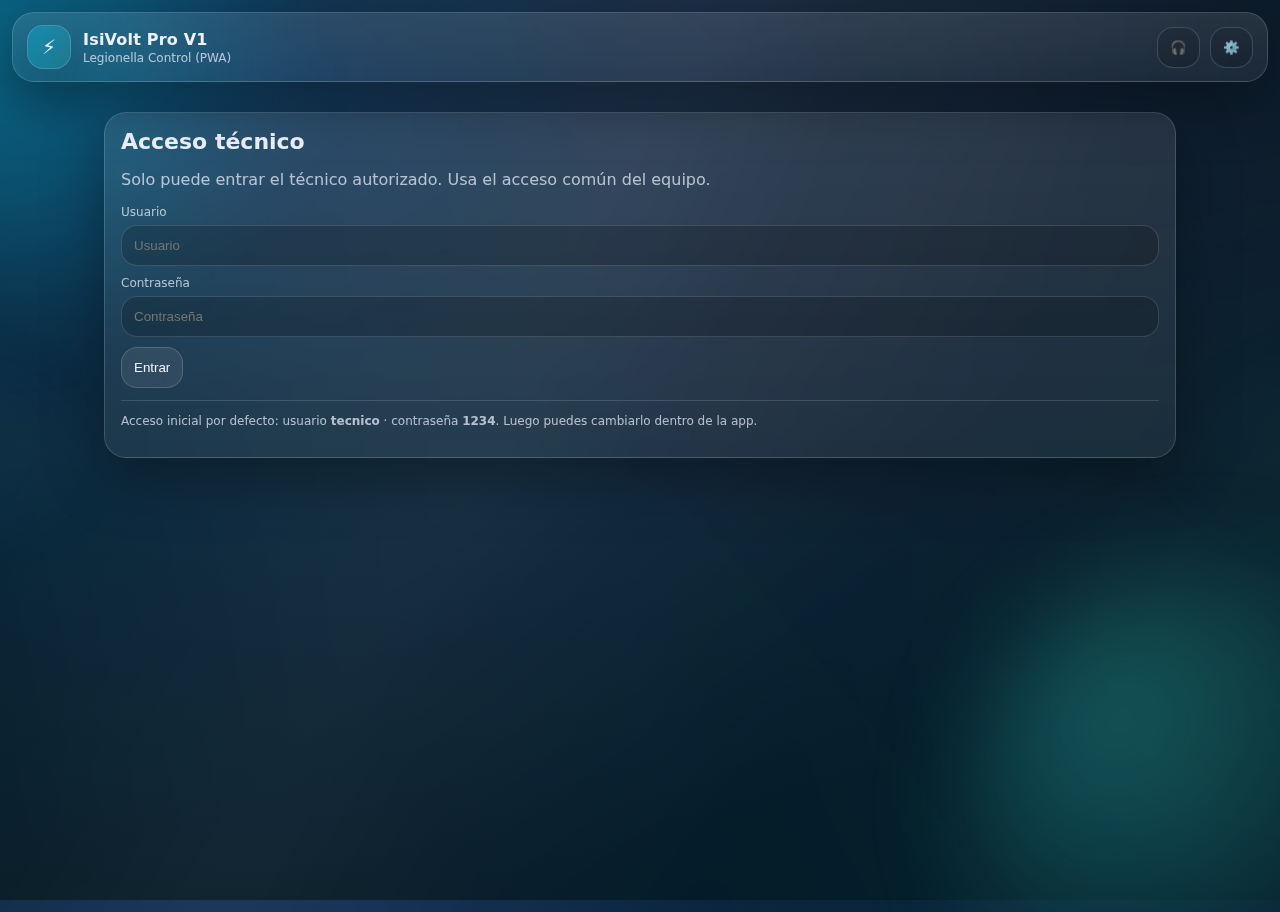
<file: index.html>
<!doctype html>
<html lang="es">
<head>
  <meta charset="utf-8" />
  <meta name="viewport" content="width=device-width,initial-scale=1,viewport-fit=cover" />
  <meta name="theme-color" content="#0b132b" />
  <title>IsiVolt Pro V1 · Legionella</title>
  <link rel="manifest" href="manifest.json" />
  <link rel="icon" href="icons/icon-192.png" />
  <link rel="stylesheet" href="styles.css" />
</head>
<body>
  <div class="bg-blob blob-a"></div>
  <div class="bg-blob blob-b"></div>
  <div class="bg-sheen"></div>
  <div class="bg-light-track"></div>
  <div class="bg-aurora"></div>

  <header class="topbar glass">
    <div class="brand">
      <div class="logo">⚡</div>
      <div>
        <div class="title">IsiVolt Pro V1</div>
        <div class="subtitle">Legionella Control (PWA)</div>
      </div>
    </div>
    <div class="row">
      <button id="btnTimerDock" class="btn btn-ghost hidden" title="Volver al cronómetro activo">⏱ --:--</button>
      <button id="btnGuide" class="btn btn-ghost" title="Guía rápida">🎧</button>
      <button id="btnSettings" class="btn btn-ghost" title="Ajustes">⚙️</button>
    </div>
  </header>

  <main class="container">
    <!-- Perfil -->
    <section id="screenProfile" class="screen">
      <div class="card glass">
        <h1>Acceso técnico</h1>
        <p class="muted">Solo puede entrar el técnico autorizado. Usa el acceso común del equipo.</p>
        <label class="label">Usuario</label>
        <div class="row">
          <input id="techName" class="input" placeholder="Usuario" maxlength="18" />
        </div>
        <label class="label">Contraseña</label>
        <div class="row">
          <input id="techPassword" class="input" type="password" placeholder="Contraseña" maxlength="32" />
          <button id="btnSetTech" class="btn">Entrar</button>
        </div>
        <div class="divider"></div>
        <p class="muted tiny">Acceso inicial por defecto: usuario <b>tecnico</b> · contraseña <b>1234</b>. Luego puedes cambiarlo dentro de la app.</p>
      </div>
    </section>

    <!-- Home -->
    <section id="screenHome" class="screen hidden">
      <div class="grid">
        <div class="card glass">
          <div class="kpi">
            <div>
              <div class="muted">Técnico</div>
              <div id="kpiTech" class="kpi-value">—</div>
            </div>
            <div class="row">
              <button id="btnEditAccess" class="btn btn-ghost">Acceso</button>
              <button id="btnOpenTimer" class="btn btn-ghost">Cronómetro</button>
              <button id="btnLogout" class="btn btn-danger" title="Cerrar sesión">Cerrar</button>
            </div>
          </div>

          <div class="kpi kpi-2">
            <div>
              <div class="muted">OT de hoy</div>
              <div id="kpiToday" class="kpi-value">0 / 0</div>
            </div>
            <div class="pill" id="pillOffline">Offline OK</div>
          </div>
        </div>

        <div class="card glass">
          <h2>Acciones rápidas</h2>
          <div class="actions">
            <button id="btnScan" class="btn btn-primary">📷 Escanear QR</button>
            <button id="btnAddCode" class="btn">➕ Añadir punto</button>
            <button id="btnMonthly" class="btn btn-ghost">🧪 Informe mensual</button>
            <button id="btnHistory" class="btn btn-ghost">🕘 Historial</button>
          </div>

          <div class="divider"></div>

          <div class="row">
            <button id="btnExplainOT" class="btn btn-ghost">ℹ️ ¿Qué es OT de hoy?</button>
            <button id="btnClearOT" class="btn btn-danger">🗑️ Vaciar OT</button>
          </div>

          <p class="muted tiny">Tip: crea la lista en el taller (añadiendo puntos) y luego solo vas cerrando en campo.</p>
        </div>

        <div class="card glass">
          <h2>OT de hoy</h2>
          <div id="otList" class="list"></div>
          <div id="otEmpty" class="empty muted">Aún no hay puntos. Añade con QR o con el código (últimos 5).</div>
        </div>
      </div>
    </section>

    <!-- Scan -->
    <section id="screenScan" class="screen hidden">
      <div class="card glass">
        <div class="row space-between">
          <h2 id="scanTitle">Escanear QR</h2>
          <button class="btn btn-ghost" data-nav="home">✖</button>
        </div>

        <div class="muted tiny" id="scanHint">Si tu móvil no soporta escaneo nativo, usa “Añadir punto”.</div>

        <div class="scanbox">
          <video id="qrVideo" playsinline></video>
          <div class="scan-overlay"></div>
        </div>

        <div class="row">
          <button id="btnStartScan" class="btn btn-primary">Iniciar cámara</button>
          <button id="btnStopScan" class="btn btn-ghost">Detener</button>
        </div>

        <div class="divider"></div>

        <div class="row">
          <input id="manualCodeFromScan" class="input" placeholder="O escribe código (se usan los 5 últimos)" />
          <button id="btnManualGo" class="btn">Añadir</button>
        </div>
      </div>
    </section>

    <!-- Punto -->
    <section id="screenPoint" class="screen hidden">
      <div class="card glass">
        <div class="row space-between">
          <div>
            <div class="muted">Ubicación</div>
            <div id="pointCode" class="bigcode">—</div>
          </div>
          <div class="row">
            <button id="btnEditCode" class="btn btn-ghost" title="Editar código">✏️ Editar</button>
            <button class="btn btn-ghost" data-nav="home">⬅</button>
          </div>
        </div>

        <div class="divider"></div>

        <div class="grid2">
          <div class="panel glass-lite">
            <h3>Calculadora</h3>

            <label class="label">Litros de agua</label>
            <div class="row">
              <input id="liters" class="input" type="number" inputmode="decimal" min="0" step="1" placeholder="Ej: 60" />
              <button id="btnUseDefaultLiters" class="btn btn-ghost">Habitual</button>
            </div>

            <div class="muted tiny">Valores prefijados (provisionales) hasta confirmar protocolo real.</div>

            <div class="divider thin"></div>

            <div class="calc-result">
              <div class="muted">Dosis estimada (ml)</div>
              <div id="doseMl" class="dose">—</div>
              <div class="muted tiny">Queda registrada al finalizar.</div>
            </div>

            <div class="divider thin"></div>

            <label class="label">Tiempo objetivo</label>
            <div class="row">
              <input id="targetMinutes" class="input" type="number" min="1" step="1" />
              <button id="btnTimeAuto" class="btn btn-ghost">Auto</button>
            </div>

            <label class="label">Observación (opcional)</label>
            <textarea id="pointNote" class="input textarea" rows="3" placeholder="Ej: baño sin retorno / puerta cerrada / pendiente..." ></textarea>

            <div class="row">
              <button id="btnSaveNote" class="btn btn-ghost">💾 Guardar nota</button>
              <button id="btnStartTimer" class="btn btn-primary">⏱ Iniciar proceso</button>
              <button id="btnMarkIssue" class="btn btn-danger">⚠ Incidencia</button>
            </div>
          </div>

          <div class="panel glass-lite">
            <h3>Checklist</h3>
            <div class="checklist">
              <label><input type="checkbox" id="chkConnect" /> Conectar recirculación</label>
              <label><input type="checkbox" id="chkReturn" /> Verificar retorno</label>
              <label><input type="checkbox" id="chkDose" /> Añadir dosis</label>
              <label><input type="checkbox" id="chkStart" /> Iniciar recirculación</label>
            </div>

            <div class="divider thin"></div>

            <div class="muted tiny">Al finalizar saldrá el sello ✅ y quedará registrado en el historial con fecha/hora.</div>
          </div>
        </div>
      </div>
    </section>

    <!-- Timer -->
    <section id="screenTimer" class="screen hidden">
      <div class="card glass center">
        <div class="row space-between">
          <div>
            <div class="muted">En proceso</div>
            <div id="timerCode" class="bigcode">—</div>
          </div>
          <button class="btn btn-ghost" id="btnExitTimer">✖</button>
        </div>

        <div class="timer-tank">
          <div class="water" id="waterFill">
            <div class="water-wave wave-a"></div>
            <div class="water-wave wave-b"></div>
          </div>
          <div class="tank-glass"></div>
          <div class="timer-overlay">
            <div id="timerLeft" class="timer-left">00:00</div>
            <div class="muted tiny" id="timerTarget">Objetivo: —</div>
          </div>
        </div>

        <div class="row center">
          <button id="btnPause" class="btn btn-ghost">⏸ Pausar</button>
          <button id="btnResume" class="btn btn-ghost hidden">▶ Reanudar</button>
          <button id="btnMinimizeTimer" class="btn btn-ghost">🗕 Minimizar</button>
          <button id="btnFinish" class="btn btn-primary">✅ Finalizar</button>
        </div>

        <div class="divider"></div>
        <div id="sealDone" class="seal hidden">✔ TRATAMIENTO COMPLETADO</div>
        <div id="sealWarn" class="seal seal-warn hidden">⚠ MARCADO CON INCIDENCIA</div>
      </div>
    </section>

    <!-- Historial -->
    <section id="screenHistory" class="screen hidden">
      <div class="card glass">
        <div class="row space-between">
          <h2>Historial</h2>
          <button class="btn btn-ghost" data-nav="home">⬅</button>
        </div>

        <div class="row">
          <button id="btnExport" class="btn">📤 Exportar</button>
          <button id="btnImport" class="btn btn-ghost">📥 Importar</button>
          <input id="fileImport" type="file" accept="application/json" class="hidden" />
        </div>

        <div class="divider"></div>

        <div id="historyList" class="list"></div>
        <div id="historyEmpty" class="empty muted">Sin registros aún.</div>
      </div>
    </section>

    <!-- Mensual PRO -->
    <section id="screenMonthly" class="screen hidden">
      <div class="card glass">
        <div class="row space-between">
          <h2>Informe mensual · Muestras (PRO)</h2>
          <button class="btn btn-ghost" data-nav="home">⬅</button>
        </div>

        <div class="muted tiny">
          Crea la ruta del mes por plantas (-1, Baja, 1ª–8ª). Exterior/Parking normalmente: <b>NO APLICA</b>.
          Los datos quedan en este móvil.
        </div>

        <div class="divider"></div>

        <div class="kpi kpi-2">
          <div>
            <div class="muted">Mes</div>
            <div id="kpiMonth" class="kpi-value">—</div>
          </div>
          <div>
            <div class="muted">Progreso</div>
            <div id="kpiMonthDone" class="kpi-value">0 / 0</div>
          </div>
        </div>

        <div class="divider"></div>

        <div class="grid2">
          <div class="panel glass-lite">
            <h3>Cabecera</h3>
            <label class="label">Fecha muestreo</label>
            <input id="monthSampleDate" class="input" type="date" />
            <label class="label">Técnico asignado (acompaña)</label>
            <input id="monthAssignedTech" class="input" placeholder="Ej: Paco" maxlength="18" />
            <label class="label">Observación general (opcional)</label>
            <textarea id="monthHeaderNote" class="input textarea" rows="2" placeholder="Ej: ruta parcial / cambios..." ></textarea>
            <div class="row">
              <button id="btnSaveMonthlyHeader" class="btn btn-primary">Guardar cabecera</button>
              <button id="btnMonthlyExport" class="btn">📤 Exportar mensual</button>
            </div>
          </div>

          <div class="panel glass-lite">
            <h3>Documento (referencia)</h3>
            <div class="row">
              <button id="btnMonthlyAttach" class="btn">📎 Adjuntar PDF/Excel</button>
              <button id="btnMonthlyOpen" class="btn btn-ghost">📄 Abrir adjunto</button>
              <input id="monthlyFile" type="file" accept="application/pdf,application/vnd.openxmlformats-officedocument.spreadsheetml.sheet,application/vnd.ms-excel" class="hidden" />
            </div>

            <div class="divider thin"></div>

            <h3>Crear ruta</h3>
            <label class="label">Planta por defecto</label>
            <select id="monthlyPlantDefault" class="input">
              <option value="Baja">Baja</option>
              <option value="1ª">1ª</option><option value="2ª">2ª</option><option value="3ª">3ª</option><option value="4ª">4ª</option>
              <option value="5ª">5ª</option><option value="6ª">6ª</option><option value="7ª">7ª</option><option value="8ª">8ª</option>
              <option value="-1">-1</option>
              <option value="Otros">Otros</option>
            </select>

            <div class="actions">
              <button id="btnMonthlyScanHot" class="btn btn-primary">🔥 Escanear ACS</button>
              <button id="btnMonthlyScanCold" class="btn btn-primary">❄️ Escanear AFCH</button>
              <button id="btnMonthlyAdd" class="btn">➕ Añadir punto</button>
              <button id="btnMonthlyShowEmpty" class="btn btn-ghost">👁️ Mostrar vacías: OFF</button>
              <button id="btnMonthlyClear" class="btn btn-danger">🗑️ Vaciar mensual</button>
            </div>

            <div class="divider thin"></div>
            <div class="muted tiny">
              Importación automática desde Excel/PDF: preparada para la siguiente iteración. De momento, la creación es ultrarrápida con escaneo o “Añadir punto”.
            </div>
          </div>
        </div>

        <div class="divider"></div>

        <div class="row">
          <span class="badge todo">⏳ Pendiente</span>
          <span class="badge ok">✅ Hecho</span>
          <span class="badge issue">⚠ Incid.</span>
          <span class="badge na">🚫 No aplica</span>
        </div>

        <div class="divider"></div>

        <div id="monthlyAccordions" class="accordions"></div>
        <div id="monthlyEmpty" class="empty muted">Aún no hay puntos mensuales.</div>
      </div>
    </section>

    <!-- Guía -->
    <section id="screenGuide" class="screen hidden">
      <div class="card glass">
        <div class="row space-between">
          <h2>Guía rápida (audio)</h2>
          <button class="btn btn-ghost" data-nav="home">⬅</button>
        </div>

        <p class="muted">Pulsa “Reproducir” y el móvil te lo leerá en voz alta (sin internet). Puedes editar el texto.</p>

        <div class="divider"></div>

        <div class="wavebox">
          <div class="wave"></div><div class="wave"></div><div class="wave"></div><div class="wave"></div><div class="wave"></div>
        </div>

        <div class="row center">
          <button id="btnSpeak" class="btn btn-primary">▶ Reproducir</button>
          <button id="btnStopSpeak" class="btn btn-ghost">⏹ Parar</button>
        </div>

        <div class="divider"></div>

        <textarea id="guideText" class="input textarea" rows="10"></textarea>
      </div>
    </section>

    <!-- Ajustes -->
    <div id="modalSettings" class="modal hidden">
      <div class="modal-card glass">
        <div class="row space-between">
          <h2>Ajustes (V1.3)</h2>
          <button id="btnCloseSettings" class="btn btn-ghost">✖</button>
        </div>

        <div class="grid2">
          <div class="panel glass-lite">
            <h3>Lejía / dosis (provisional)</h3>
            <label class="label">% lejía (cloro activo aprox.)</label>
            <input id="bleachPct" class="input" type="number" min="1" max="12" step="0.5" />
            <label class="label">Objetivo ppm (mg/L)</label>
            <input id="targetPpm" class="input" type="number" min="1" step="1" />
          </div>

          <div class="panel glass-lite">
            <h3>Tiempos</h3>
            <label class="label">Tiempo base (min)</label>
            <input id="baseMin" class="input" type="number" min="1" step="1" />
            <label class="label">Factor por litro (min/L)</label>
            <input id="factorPerL" class="input" type="number" min="0" step="0.01" />
            <div class="muted tiny">Auto = base + (L × factor). Si factor=0, queda fijo.</div>
          </div>
        </div>

        <div class="divider"></div>

        <div class="row">
          <button id="btnSaveSettings" class="btn btn-primary">Guardar</button>
          <button id="btnResetSettings" class="btn btn-danger">Restablecer</button>
        </div>
      </div>
    </div>

    <div id="modalAccess" class="modal hidden">
      <div class="modal-card glass">
        <div class="row space-between">
          <h2>Acceso común</h2>
          <button id="btnCloseAccess" class="btn btn-ghost">✖</button>
        </div>

        <p class="muted tiny">Desde aquí puedes cambiar el usuario y la contraseña que se pide para entrar a la app.</p>

        <label class="label">Nuevo usuario</label>
        <input id="accessUser" class="input" maxlength="18" placeholder="Usuario técnico" />

        <label class="label">Nueva contraseña</label>
        <input id="accessPass" class="input" type="password" maxlength="32" placeholder="Mínimo 4 caracteres" />

        <div class="row" style="margin-top:12px;">
          <button id="btnSaveAccess" class="btn btn-primary">Guardar acceso</button>
        </div>
      </div>
    </div>

  </main>

  <script type="module" src="app.js"></script>
</body>
</html>
</file>
<file: styles.css>
/* IsiVolt Pro V1.3 · Legionella (PWA) */
:root{
  --bg1:#0b132b;
  --a:#00d4ff;
  --b:#2ec4b6;
  --text:#eef2ff;
  --muted:rgba(238,242,255,.72);
  --stroke:rgba(255,255,255,.16);
  --shadow: 0 18px 60px rgba(0,0,0,.35);
  --r:22px;
}
*{box-sizing:border-box}
html,body{height:100%}
body{
  margin:0;
  font-family: ui-sans-serif, system-ui, -apple-system, Segoe UI, Roboto, Arial;
  color:var(--text);
  background: radial-gradient(1200px 800px at 20% 10%, #12224a 0%, var(--bg1) 40%, #040814 100%);
  overflow-x:hidden;
}
/* moving light */
.bg-sheen{
  position:fixed; inset:-40%;
  background:
    radial-gradient(circle at 20% 20%, rgba(0,212,255,.10), transparent 40%),
    radial-gradient(circle at 80% 60%, rgba(46,196,182,.08), transparent 45%),
    linear-gradient(120deg, transparent 30%, rgba(255,255,255,.06) 45%, transparent 60%);
  mix-blend-mode: screen;
  filter: blur(18px);
  animation: sheen 14s ease-in-out infinite;
  z-index:-3;
  pointer-events:none;
}
.bg-light-track{
  position: fixed;
  inset: -20% -40%;
  background:
    radial-gradient(600px 220px at 10% 50%, rgba(140, 224, 255, .10), transparent 70%),
    radial-gradient(600px 220px at 90% 50%, rgba(46,196,182,.09), transparent 70%);
  filter: blur(24px);
  animation: lightTrack 16s linear infinite;
  z-index:-4;
  pointer-events:none;
}
@keyframes lightTrack{
  0%{ transform: translateX(-8%) translateY(0); }
  50%{ transform: translateX(8%) translateY(-2%); }
  100%{ transform: translateX(-8%) translateY(0); }
}
@keyframes sheen{
  0%,100%{ transform: translate3d(0,0,0) rotate(0deg); opacity:.55; }
  50%{ transform: translate3d(40px,-30px,0) rotate(8deg); opacity:.75; }
}
.bg-blob{
  position:fixed;
  width:520px; height:520px; border-radius:999px;
  filter: blur(50px);
  opacity:.35;
  z-index:-2;
  animation: float 10s ease-in-out infinite;
}
.blob-a{ left:-160px; top:-120px; background: radial-gradient(circle at 30% 30%, var(--a), transparent 60%); }
.blob-b{ right:-200px; bottom:-180px; background: radial-gradient(circle at 30% 30%, var(--b), transparent 60%); animation-duration:12s; }
@keyframes float{
  0%,100%{ transform: translate3d(0,0,0) scale(1); }
  50%{ transform: translate3d(20px,-18px,0) scale(1.03); }
}

.bg-aurora{
  position: fixed;
  inset: -30% -10%;
  background:
    conic-gradient(from 180deg at 50% 50%, rgba(0,212,255,.08), rgba(46,196,182,.08), rgba(140,224,255,.06), rgba(0,212,255,.08));
  filter: blur(42px) saturate(120%);
  animation: aurora 18s ease-in-out infinite;
  z-index:-5;
  pointer-events:none;
}
@keyframes aurora{
  0%,100%{ transform: translate3d(-3%,0,0) rotate(0deg); opacity:.45; }
  50%{ transform: translate3d(3%,-2%,0) rotate(12deg); opacity:.8; }
}

.container{ max-width:1100px; margin:0 auto; padding:18px 14px 60px; }
.topbar{
  position:sticky; top:0; z-index:5;
  display:flex; justify-content:space-between; align-items:center;
  margin:12px; padding:12px 14px;
}
.brand{ display:flex; gap:12px; align-items:center; }
.logo{
  width:44px; height:44px; border-radius:16px;
  display:grid; place-items:center;
  background: linear-gradient(135deg, rgba(0,212,255,.28), rgba(46,196,182,.18));
  border:1px solid var(--stroke);
  box-shadow: var(--shadow);
  font-size:20px;
}
.title{ font-weight:800; letter-spacing:.2px; }
.subtitle{ font-size:12px; color:var(--muted); margin-top:2px; }

.glass{
  background: linear-gradient(180deg, rgba(255,255,255,.10), rgba(255,255,255,.06));
  border:1px solid var(--stroke);
  border-radius: var(--r);
  box-shadow: var(--shadow);
  backdrop-filter: blur(14px);
}
.glass-lite{
  background: linear-gradient(180deg, rgba(255,255,255,.07), rgba(255,255,255,.03));
  border:1px solid rgba(255,255,255,.12);
  border-radius: 18px;
  backdrop-filter: blur(12px);
  padding:14px;
}

.card{ padding:16px; }
.panel{ padding:14px; }
.grid{ display:grid; gap:14px; grid-template-columns: 1fr; }
.grid2{ display:grid; gap:14px; grid-template-columns: 1fr; }
@media (min-width: 980px){
  .grid{ grid-template-columns: 1fr 1fr; }
  .grid2{ grid-template-columns: 1.1fr .9fr; }
}

h1,h2,h3{ margin:0 0 10px }
h1{ font-size:22px }
h2{ font-size:18px }
h3{ font-size:15px; color: rgba(238,242,255,.92); }
.muted{ color: var(--muted); }
.tiny{ font-size:12px; line-height:1.35; }
.empty{ padding:12px; }

.divider{ height:1px; background:rgba(255,255,255,.14); margin:12px 0; }
.divider.thin{ background:rgba(255,255,255,.10); margin:10px 0; }

.row{ display:flex; gap:10px; align-items:center; flex-wrap:wrap; }
.row.space-between{ justify-content:space-between; }
.row.center{ justify-content:center; }

.input, select.input{
  width:100%;
  padding:12px 12px;
  border-radius:16px;
  border:1px solid rgba(255,255,255,.14);
  background: rgba(0,0,0,.18);
  color: var(--text);
  outline:none;
}
.textarea{ resize: vertical; }
.input:focus{ border-color: rgba(0,212,255,.45); box-shadow: 0 0 0 4px rgba(0,212,255,.10); }

.label{ display:block; font-size:12px; color: var(--muted); margin:10px 0 6px; }

.btn{
  transition: transform .16s ease, box-shadow .2s ease, border-color .2s ease;
  padding:12px 12px;
  border-radius:16px;
  border:1px solid rgba(255,255,255,.16);
  background: rgba(255,255,255,.08);
  color: var(--text);
  cursor:pointer;
  transition: transform .16s ease, background .18s ease, border-color .18s ease, box-shadow .2s ease;
  white-space:nowrap;
}
.btn:active{ transform: scale(.98); }
.btn:hover{ background: rgba(255,255,255,.11); border-color: rgba(255,255,255,.22); transform: translateY(-1px); box-shadow: 0 10px 20px rgba(0,0,0,.2); }
.btn-primary{
  background: linear-gradient(135deg, rgba(0,212,255,.30), rgba(46,196,182,.22));
  border-color: rgba(0,212,255,.30);
}
.btn-danger{
  background: rgba(255,70,90,.18);
  border-color: rgba(255,70,90,.30);
}
.btn-ghost{ background: rgba(0,0,0,.12); }

.actions{ display:grid; gap:10px; grid-template-columns: 1fr; }
@media (min-width: 560px){ .actions{ grid-template-columns: 1fr 1fr; } }

.kpi{ display:flex; justify-content:space-between; align-items:center; gap:10px; }
.kpi-2{ margin-top:10px; }
.kpi-value{ font-size:20px; font-weight:800; letter-spacing:.3px; }

.pill{
  font-size:12px;
  padding:6px 10px;
  border-radius:999px;
  border:1px solid rgba(255,255,255,.16);
  background: rgba(0,0,0,.14);
}

.list{ display:flex; flex-direction:column; gap:10px; }
.item{
  display:flex; justify-content:space-between; align-items:center; gap:10px;
  padding:12px;
  border-radius:18px;
  border:1px solid rgba(255,255,255,.12);
  background: rgba(255,255,255,.05);
  transition: transform .2s ease, background .15s ease, box-shadow .2s ease;
}
.item:hover{ transform: translateY(-2px); background: rgba(255,255,255,.09); box-shadow: 0 8px 20px rgba(0,0,0,.18); }
.item .left{ display:flex; flex-direction:column; gap:2px; min-width: 0; }
.item .code{ font-weight:900; letter-spacing:.7px; font-size:16px; }
.item .meta{ font-size:12px; color: var(--muted); overflow:hidden; text-overflow:ellipsis; white-space:nowrap; max-width: 52vw; }

.badge{
  padding:6px 10px;
  border-radius:999px;
  border:1px solid rgba(255,255,255,.18);
  font-size:12px;
}
.badge.ok{ background: rgba(46,196,182,.16); border-color: rgba(46,196,182,.28); }
.badge.todo{ background: rgba(0,212,255,.10); border-color: rgba(0,212,255,.20); }
.badge.issue{ background: rgba(255,70,90,.14); border-color: rgba(255,70,90,.28); }
.badge.na{ background: rgba(255,255,255,.06); border-color: rgba(255,255,255,.22); }

.bigcode{ font-size:30px; font-weight:900; letter-spacing:1.6px; }
.dose{ font-size:38px; font-weight:900; letter-spacing:.5px; margin-top:4px; }
.calc-result{ padding:10px 12px; border-radius:18px; background: rgba(0,0,0,.14); border:1px solid rgba(255,255,255,.10); }

.checklist{ display:flex; flex-direction:column; gap:10px; }
.checklist label{ display:flex; gap:10px; align-items:center; color: rgba(238,242,255,.9); }
.checklist input{ transform: scale(1.2); }

.hidden{ display:none !important; }

.scanbox{
  position:relative;
  width:100%;
  aspect-ratio: 16 / 10;
  border-radius:18px;
  overflow:hidden;
  border:1px solid rgba(255,255,255,.14);
  background: rgba(0,0,0,.22);
  margin:12px 0;
}
#qrVideo{ width:100%; height:100%; object-fit:cover; }
.scan-overlay{
  position:absolute; inset:0;
  background:
    linear-gradient(transparent 0%, rgba(0,0,0,.12) 20%, transparent 40%),
    radial-gradient(circle at 50% 50%, transparent 45%, rgba(0,0,0,.30) 70%);
  pointer-events:none;
}

.center{ text-align:center; }

/* Water tank timer */
.timer-tank{
  position:relative;
  width:min(360px, 86vw);
  height:min(360px, 86vw);
  margin: 16px auto 8px;
  border-radius: 50%;
  overflow:hidden;
  border:1px solid rgba(255,255,255,.14);
  box-shadow: var(--shadow);
  background: rgba(0,0,0,.20);
}
.water{
  position:absolute; left:0; right:0; top:0;
  height:0%;
  transform: translateY(-30%);
  will-change: height, transform;
  background:
    radial-gradient(circle at 18% 30%, rgba(255,255,255,.24), transparent 42%),
    radial-gradient(circle at 76% 62%, rgba(255,255,255,.16), transparent 46%),
    linear-gradient(180deg, rgba(68,218,255,.78) 0%, rgba(0,212,255,.54) 42%, rgba(46,196,182,.50) 100%);
  filter: saturate(1.15);
  transition: height .25s linear, transform .25s linear;
  overflow:hidden;
}
.water::after{
  content:"";
  position:absolute; inset:-10% -40% auto -40%;
  height:58%;
  background: linear-gradient(120deg, transparent 20%, rgba(255,255,255,.32) 45%, transparent 70%);
  mix-blend-mode: screen;
  animation: waterSheen 3.4s linear infinite;
}
.water-wave{
  position:absolute;
  left:-25%;
  width:150%;
  border-radius:45%;
  background: rgba(255,255,255,.16);
  opacity:.95;
  pointer-events:none;
}
.water-wave.wave-a{
  height:34px;
  top: calc(100% - 18px);
  animation: waveA 3.6s ease-in-out infinite;
}
.water-wave.wave-b{
  height:28px;
  top: calc(100% - 13px);
  background: rgba(255,255,255,.11);
  animation: waveB 2.2s linear infinite;
}
@keyframes waveA{ 0%,100%{ transform: translateX(-8%) rotate(0deg); } 50%{ transform: translateX(6%) rotate(1deg); } }
@keyframes waveB{ 0%{ transform: translateX(0); } 100%{ transform: translateX(-14%); } }
@keyframes waterSheen{ 0%{ transform: translateX(-18%) rotate(0deg); opacity:.35; } 50%{ opacity:.6; } 100%{ transform: translateX(18%) rotate(2deg); opacity:.35; } }
.tank-glass{
  position:absolute; inset:0;
  background: linear-gradient(120deg, rgba(255,255,255,.10), transparent 38%, rgba(255,255,255,.05));
  pointer-events:none;
}
.timer-overlay{
  position:absolute; inset:0;
  display:grid; place-items:center;
  padding:16px;
}
.timer-left{ font-size:52px; font-weight:900; letter-spacing:1px; }

.seal{
  display:inline-block;
  padding:12px 16px;
  border-radius:999px;
  border:1px solid rgba(46,196,182,.35);
  background: rgba(46,196,182,.16);
  font-weight:900;
  letter-spacing:.6px;
  animation: pop .22s ease-out;
}
.seal-warn{
  border-color: rgba(255,70,90,.35);
  background: rgba(255,70,90,.14);
}
@keyframes pop{ from{ transform: scale(.92); opacity:.0; } to{ transform: scale(1); opacity:1; } }

/* Modal */
.modal{
  position:fixed; inset:0;
  background: rgba(0,0,0,.45);
  display:grid; place-items:center;
  padding:16px;
  z-index:10;
}
.modal-card{ width:min(980px, 96vw); padding:16px; }

/* Audio wave */
.wavebox{ display:flex; gap:10px; justify-content:center; align-items:flex-end; padding:14px 0; }
.wave{
  width:10px; height:18px; border-radius:999px;
  background: linear-gradient(180deg, rgba(0,212,255,.65), rgba(46,196,182,.35));
  animation: w 1.2s ease-in-out infinite;
  opacity:.85;
}
.wave:nth-child(2){ animation-delay:.12s }
.wave:nth-child(3){ animation-delay:.24s }
.wave:nth-child(4){ animation-delay:.36s }
.wave:nth-child(5){ animation-delay:.48s }
@keyframes w{ 0%,100%{ height:16px } 50%{ height:56px } }

/* Accordions */
.accordions{ display:flex; flex-direction:column; gap:10px; }
.accordion{
  border-radius:18px;
  border:1px solid rgba(255,255,255,.12);
  background: rgba(255,255,255,.05);
  overflow:hidden;
}
.acc-head{
  display:flex; justify-content:space-between; align-items:center; gap:10px;
  padding:12px;
  cursor:pointer;
}
.acc-title{ font-weight:900; letter-spacing:.4px; }
.acc-sub{ font-size:12px; color: var(--muted); }
.acc-body{ padding:12px; display:none; border-top:1px solid rgba(255,255,255,.10); }
.accordion.open .acc-body{ display:block; animation: pop .18s ease-out; }
.progress{
  height:10px; border-radius:999px;
  background: rgba(0,0,0,.18);
  border:1px solid rgba(255,255,255,.10);
  overflow:hidden;
  width:min(240px, 44vw);
}
.progress > div{
  height:100%;
  width:0%;
  background: linear-gradient(90deg, rgba(0,212,255,.55), rgba(46,196,182,.45));
  transition: width .25s ease;
}
.item-actions{ display:flex; gap:8px; align-items:center; flex-wrap:wrap; justify-content:flex-end; }
.smallbtn{
  padding:8px 10px;
  border-radius:14px;
  border:1px solid rgba(255,255,255,.16);
  background: rgba(0,0,0,.12);
  color: var(--text);
  cursor:pointer;
}
.smallbtn:hover{ background: rgba(255,255,255,.10); }
.smallbtn.ok{ border-color: rgba(46,196,182,.35); }
.smallbtn.issue{ border-color: rgba(255,70,90,.35); }
.smallbtn.na{ border-color: rgba(255,255,255,.25); }
</file>
